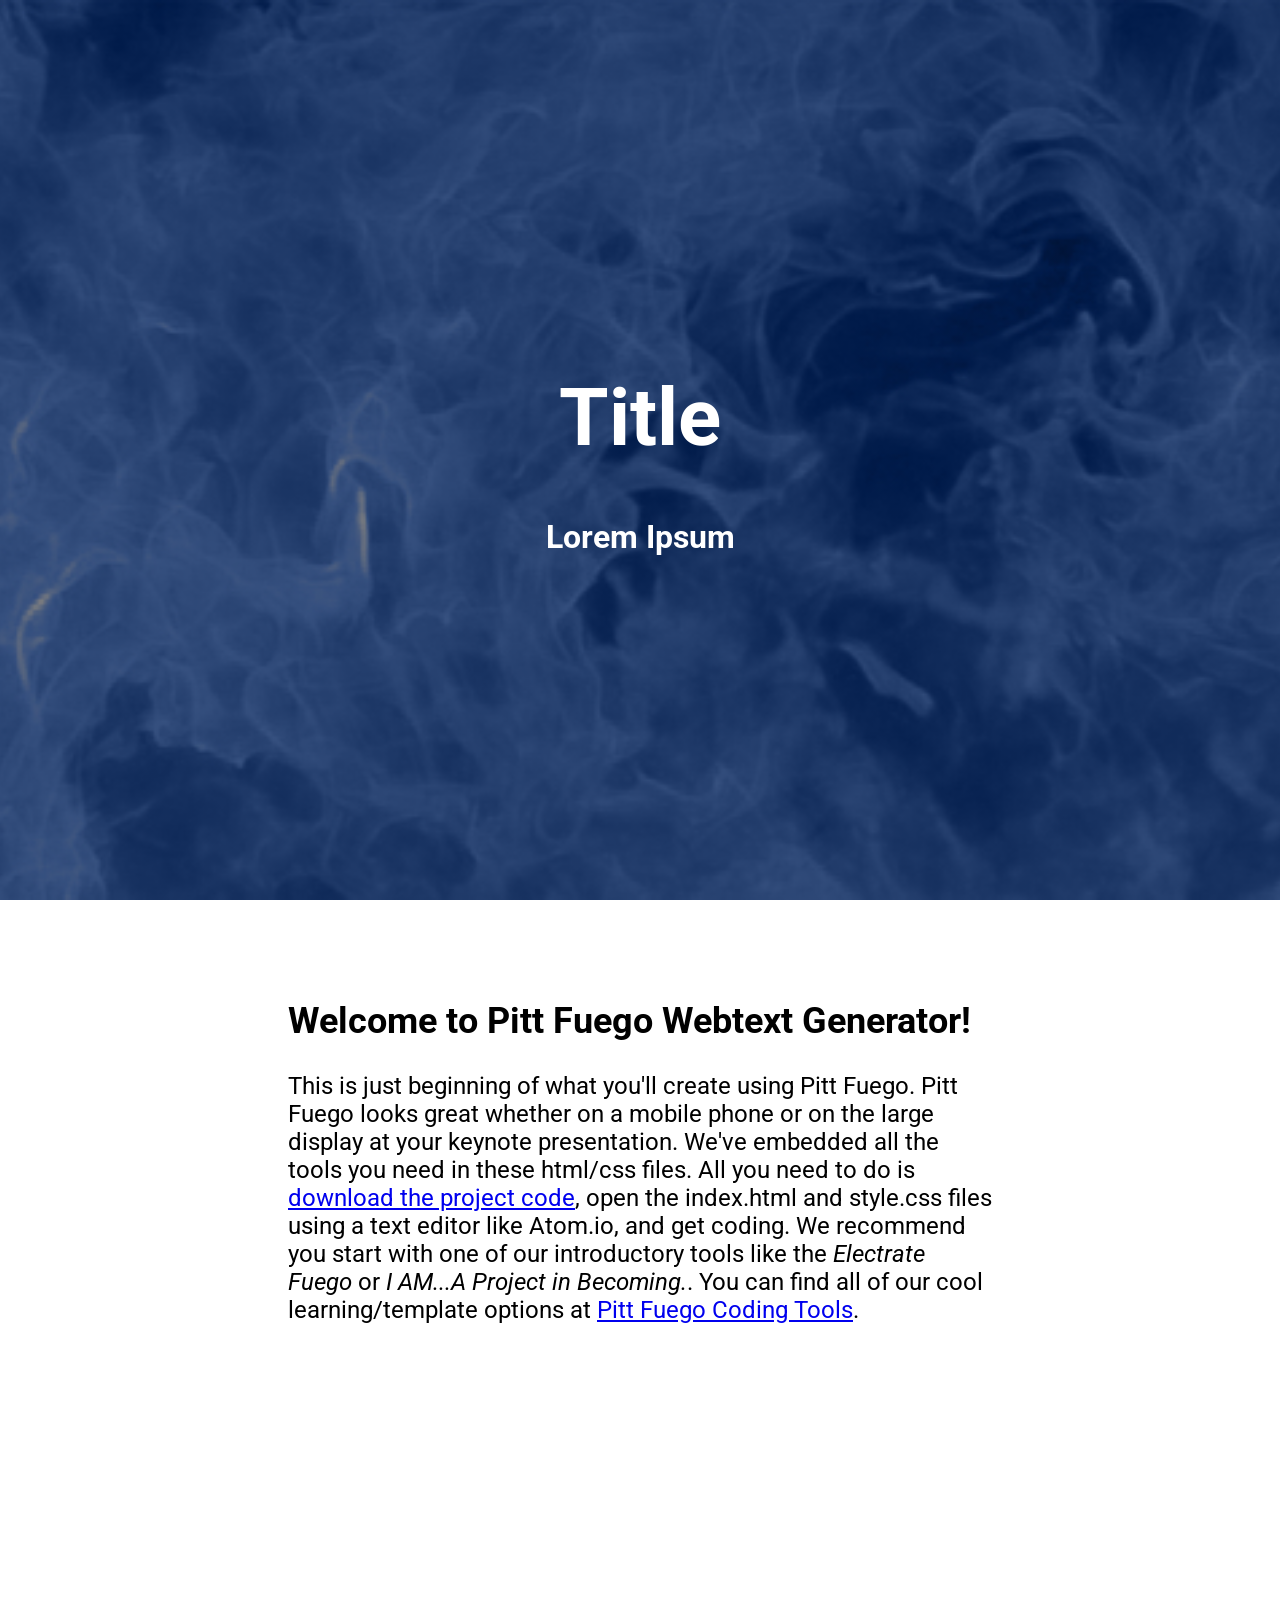
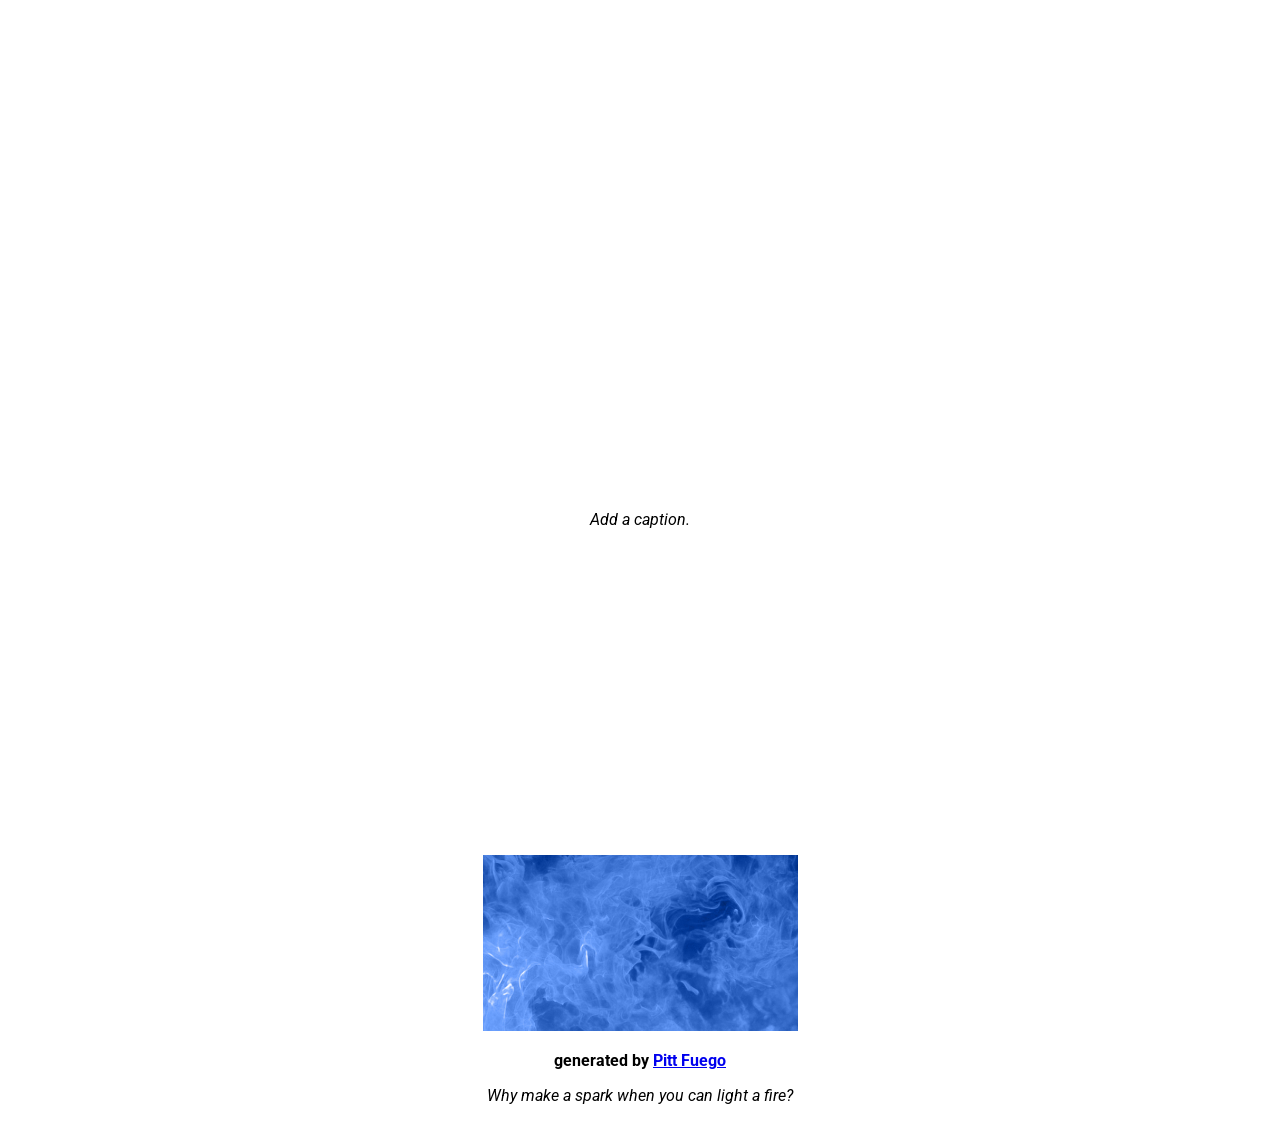
<file: pitt-fuego-webtext-generator-main/index.html>
<!--Looks like you're ready to get making with Pitt Fuego Webtext Generator. Good luck. Let's remember a few basics:

1. If you haven't worked through an introductory project like "I Am...A Project in Becoming," please do so. It will give you the basic skills to use this webtext generator.
2. Use HTML5 compatible file formats.
3. Reduce image size when possible. 
4. Keep asset names simple and machine readable. We recommend camelCase. 
5. Match asset name and file type in your code. Be case sensitive. 
6. Consider accessibility: Use alt-text to describe images for the visually impaired, be descriptive when labeling links, and use clear button language. 
7. Be respectful of your own and others' privacy. 
8. Consult W3 or Stack Overflow when our code is not working or you need it to do something more than it's doing.
9. When you make a mistake, Control Z, Control Z, Control Z...
10. Publish, share, spread the love!-->

<!--BTW. You can leave these hidden HTML text fields be, or delete them. They are but road signs, absent from the larger design-->

<!DOCTYPE html>
<html lang="en">
<head>
<title>Pitt Fuego</title>
<link rel="icon" type="image/jpg" href="favicon.jpg">
<meta charset="UTF-8">
<meta name="viewport" content="width=device-width, initial-scale=1">
<link rel="stylesheet" type="text/css" href="style.css">
<!--We've added Google Fonts to The Webtext Generator. Go to https://www.w3schools.com/howto/howto_google_fonts.asp to find fonts and add them to this stylesheet link and to the html selector on style.css-->
<link href='https://fonts.googleapis.com/css?family=Roboto' rel='stylesheet'>
</head>


<body>

<!--To adjust hero image and text, find hero-image class on style.css-->
<div class="hero-image">
  <div class="hero-text">
      <h1>Title</h1>
      <h2>Lorem Ipsum</h2>
  </div>
</div>

<!--To build your webtext, copy the code snippet (provided below) and paste into the <body> section below this line.-->


<div class="text-block" style="text-align: left">
  <h2>Welcome to Pitt Fuego Webtext Generator!</h2>
    <p>This is just beginning of what you'll create using Pitt Fuego. Pitt Fuego looks great whether on a mobile phone or on the large display at your keynote presentation. We've embedded all the tools you need in these html/css files. All you need to do is <a href="https://github.com/Pitt-Fuego/pitt-fuego-webtext-generator">download the project code</a>, open the index.html and style.css files using a text editor like Atom.io, and get coding. We recommend you start with one of our introductory tools like the <em>Electrate Fuego</em> or <em>I AM...A Project in Becoming.</em>. You can find all of our cool learning/template options at <a href="https://pitt-fuego.github.io/Pitt-Fuego-Coding-Tools/">Pitt Fuego Coding Tools</a>.</p>
</div>


<div class="video">
  <div class="video-container">
    <iframe width="560" height="315" src="https://www.youtube.com/embed/KVUBbM7pIYw?si=S02HKRwmh-psrWHJ" title="YouTube video player" frameborder="0" allow="accelerometer; autoplay; clipboard-write; encrypted-media; gyroscope; picture-in-picture" allowfullscreen></iframe>
  </div>
       <p><i>Add a caption.</i></p>
</div>


<div class="logo">
  <img src="fuego.jpg" alt="Pitt Fuego Flame" width="25%">
  <p><b>generated by <a href="https://pitt-fuego.github.io/Pitt-Fuego-Coding-Tools/">Pitt Fuego</a></b></p>
  <p><em>Why make a spark when you can light a fire?</em></p>
</div>

  </body>
     </html>




     <!--Looking to add components? You've come to the right place. Copy and paste Code Snippets and add to the body section. Adjust class properties on style.css.


        
     Looking to publish this webtext in GitHub? Here are your next steps:

     Sign in to GitHub. Create a new repository. Name it. Click “uploading an existing file,” then select/drag and drop all of your files... all of them, index.html. style.css, readme, and your image assets. Click "commit." Now go to your repository "settings." Scroll down to "Pages." Here you will change "source" from "none" to "main" branch. This will publish your webtext online. Copy your URL from this settings page...and now it's time to circulate your webtext! Peace and love only, Stephen Quigley, University of Pittsburgh, 2021.-->



       <!--Looking to add components? You've come to the right place. Copy and paste Code Snippets and add to the body section. Adjust class CSS properties on style.css.


    ***Add Text Block***

    (Format textblock using inline styling: text-align: left, center, justify, right. To improve accessibility, always left-align text longer than three lines; Format text: <i>italics</i>; <b>bold</b>; <u>underline</u>; <mark>highlight</mark>; <sup>superscript</sup>; <sub>subscript</sub>; Link Website: <a href="link">LinkName</a>; Line Breaks: <br></br>;

  <div class="text-block" style="text-align: left">
    <h2>Header</h2>
       <p>We recommend using our mobile-ready text sizing. Lorem ipsum dolor sit amet, consectetur adipiscing elit, sed do eiusmod tempor incididunt ut labore et dolore magna aliqua. Ut enim ad minim veniam, quis nostrud exercitation ullamco laboris nisi ut aliquip ex ea commodo consequat. Duis aute irure dolor in reprehenderit in voluptate velit esse cillum dolore eu fugiat nulla pariatur. Excepteur sint occaecat cupidatat non proident, sunt in culpa qui officia deserunt mollit anim id est laborum.</p>
  </div>



    ***Add Pull Quote***

    (Format text: Italics: <i>italics</i>; Bold: <b>bold</b>. Change font and font size using CSS)

  <div class="pull-quote" style="text-align: center">
    <h2>Excepteur sint occaecat cupidatat non proident!</h2>
  </div>



    ***Bulleted Points or List***

    (Nest within text-block or style using CSS. Change <ul> to <ol> in HTML to switch from unordered list to ordered list.)

  <div>
    <ul>
      <li>first</li>
      <li>second</li>
      <li>third</li>
    </ul>
  </div>



    ***Add Link that Looks Like a Button***

    (Clearly label link action. For more stylings, find button-box class properties on style.css)

  <div class="button-box">
    <a href="https://pitt-fuego.github.io/Pitt-Fuego-Coding-Tools/" class="button">Go to Fuego</a>
  </div>



    ***Add CSS Flexbox Container with Placeholder Images***

    (Add or subtract columns. Control column width using CSS.)

  <div class="flexbox-container">
    <div class="row">
        <div class="column">
            <img src="pgrid1.jpg" alt="describe the image HERE for accessibility purposes">
            <img src="pgrid2.jpg" alt="describe the image HERE for accessibility purposes">
        </div>
        <div class="column">
            <img src="pgrid3.jpg" alt="describe the image HERE for accessibility purposes">
            <img src="pgrid4.jpg" alt="describe the image HERE for accessibility purposes">
        </div>
        <div class="column">
            <img src="pgrid5.jpg" alt="describe the image HERE for accessibility purposes">
            <img src="pgrid6.jpg" alt="describe the image HERE for accessibility purposes">
        </div>
    </div>
        <p><i>Add a caption.</i></p>
  </div>



    ***Add Image Frame and Filters***

    (Control image width using inline styling. Adjust "frame" class properties using CSS.)

  <img class="frame" src="codela.jpg" width="50%" alt="describe the image HERE for accessibility purposes">
    <div class="caption">
      <p><i>Add a caption</i></p>
    </div>
  



    ***Add Polaroid***

    (Control image width using CSS.)

  <div class="polaroid">
    <img src="polaroid.jpg" alt="describe the image HERE for accessibility purposes">
      <div class="polaroid-caption">
        <p><i>Add a caption</i></p>
      </div>
  </div>



      ***Add Image Container with Text Box***

      (Control Image Container properties using CSS.)

  <div class="image-container">
    <img src="fuego.jpg" alt="describe image here">
      <div class="image-container-text">
        <p>Lorem ipsum dolor sit amet, consectetur adipiscing elit.</p>
      </div>
  </div>



    ***Add Parallax Window***

      (Adjust window height using parallax class on style.css)

  <div class="parallax"></div>
    <div class="caption">
      <p><i>Add a caption.</i></p>
  </div>



     ***Embed YouTube Video***

  <div class="video">
    <div class="video-container">
         <iframe width="560" height="315" src="https://www.youtube.com/embed/KVUBbM7pIYw?si=S02HKRwmh-psrWHJ" title="YouTube video player" frameborder="0" allow="accelerometer; autoplay; clipboard-write; encrypted-media; gyroscope; picture-in-picture" allowfullscreen></iframe>
    </div>
         <p>Add a caption.</p>
  </div>


    ***Add Copyright Footer***

  <div class="footer">
    <p><i>Copyright Your Name, Year.</i></p>
  </div>



    ***Need something that's not here? Go to https://www.w3schools.com to find all kinds of resources to facilitate your code learning.***
</file>
<file: pitt-fuego-webtext-generator-main/style.css>
/* Select readable font and text/background colors with good contrast. To search for different Google Fonts, go to https://www.w3schools.com/howto/howto_google_fonts.asp */

body, html {
    height: 100%;
    margin: 0;
    font-family: roboto;
    color: black;
    background-color: white;
  }  

.hero-image {
/* This selector controls the "hero image" class. You may need to change "hero.jpg" name/format to match your asset, or vice-versa */
    background-image: linear-gradient(rgba(0, 0, 0, 0.5), rgba(0, 0, 0, 0.5)), url("hero.jpg");
    height: 100%;
    background-attachment: fixed;
    background-position: center;
    background-repeat: no-repeat;
    background-size: cover;
    position: relative;
  }

/* This selector places text in the middle of the image */
.hero-text {
    text-align: center;
    position: absolute;
    top: 50%;
    left: 50%;
    transform: translate(-50%, -50%);
  }

/* The next two selectors control hero-text font properties. 2em is 2x inherited font-size value. 5 em is 5x stated value. */
.hero-text h1 {
    font-family: inherit;
    font-size: 5em;
    color: white;
  }

.hero-text h2 {
    font-family: inherit;
    font-size: 2em;
    color: white;
  }
  

 /* The text-block class selector controls the text-box on screens >800px. You will also need to adjust values in the next text-box selector. */
.text-block {
    display: block;
    width: 55%;
    background-color: inherit;
    padding: 0px;
    border: 0px solid black;
    margin-top: 100px;
    margin-bottom: 100px;
    margin-left: auto;
    margin-right: auto;
    font-family: inherit;
    font-size: 1.5em;
    color: inherit;
  }

 /* This code helps your text-block scale for screens ≤800px. */
  @media screen and (max-width: 800px) {
    .text-block {  
        display: block;
        width: 90%;
        background-color: inherit;
        padding: 0px;
        border: 0px solid black;
        margin-top: 100px;
        margin-bottom: 100px;
        margin-left: auto;
        margin-right: auto;
        font-family: inherit;
        font-size: 1.25em;
        color: inherit;
    }
  }


 /* The pull-quote class selector uses large text and border top/bottom properties.  */
.pull-quote {
    display: block;
    width: 70%;
    background-color: inherit;
    padding-left: 20px;
    padding-right: 20px;
    border-top: 3px solid #000;
    border-bottom: 3px solid #000;
    margin-top: 100px;
    margin-bottom: 100px;
    margin-left: auto;
    margin-right: auto;
    font: inherit;
    font-size: 1em;
    color: inherit;
  }


/* - Bulleted Points or List -
Unordered list element selector. Change unordered list from disc (default) to circle, square, or none. */
ul {
    list-style-type: default;
    padding-left: none;
    font: inherit;
    font-size: 1em;
    line-height: 2.2;
    color: inherit;
  }

/* Ordered list element selector. Change ordered list to upper-roman or lower-alpha. */
ol {
    list-style-type: default;
    padding-left: none;
    font: inherit;
    font-size: 1em;
    line-height: 2.2;
    color: inherit;
  }


/* - Link that Looks Like a Button -
Button-box class selector uses Flex Box Design (flex display) to scale the element in one dimension. */
.button-box {
    display: flex;
    height: 200px;
    border: 0px solid #;
    align-items: center;
    justify-content: center;
  }

/* Change button colors and other attributes here. */
.button {
    display: inline-block;
    background-color: #2A5DB0;
    padding: 15px 32px;
    border: none;
    cursor: pointer;
    font: inherit;
    font-size: 16px;
    color: white;
    text-align: center;
  }

/* Hover effect improves accessibility. */
.button:hover {
    background-color: #4682B4;
  }


/* - CSS Flexbox Layout -
CSS Flexbox creates responsive layouts for images, text, and other content. Reuse .column class to create additional grids with different proportions for specific content */

.flexbox-container {
  padding-top: 100px;
  padding-bottom: 100px;
  text-align: center;
 }

.row {
   display: flex;
   flex-wrap: wrap;
   padding: 0 4px;
   justify-content: center;
 }

/* Change max-width value depending on number of columns. */
.column {
   flex: 25%;
   max-width: 25%;
   padding: 0 4px;
 }

.column img  {
   margin-top: 8px;
   vertical-align: middle;
   width: 100%;
 }

/* CSS Grid Responsive layout - makes grid a one column-layout instead of two or three columns */
@media screen and (max-width: 800px) {
.column {
       flex: 75%;
       max-width: 75%;
   }
 }

 
/* - Frame class selector -
Use CSS box model to style image content. Adjust frame/filter class selector properties to customize. Copy, paste, rename class selector to quickly create alternative image stylings. */
.frame {
    display: block;
    background: blue;
    padding: 5px;
    border: 5px solid gold;
    border-radius: 3%;
    margin-top: 0px;
    margin-bottom: 0px;
    margin-left: auto;
    margin-right: auto;
    filter: grayscale(%);
    filter: blur(px);
    filter: hue-rotate(deg);
}


/* - Polaroid - 
Polaroid class selector and container. Adjust Polaroid width here. */
.polaroid {
    display: block;
    width: 50%;
    background-color: white;
    box-shadow: 0 4px 8px 0 rgba(0, 0, 0, 0.2), 0 6px 20px 0 rgba(0, 0, 0, 0.19);
    margin-left: auto;
    margin-right: auto;
    margin-top: none;
    margin-bottom: none;
  }

.polaroid img {
    width: 100%;  /* Keep 100% */
    filter: grayscale(%);
    filter: blur(px);
    filter: hue-rotate(deg);
  }

.polaroid-caption {
    text-align: center;
    padding: 10px 20px;
  }


/*  - Image Container with Text Box -
Add text to your image and control text-box location*/
.image-container {
  display: block;
  position: relative;
  width: 90%;
  margin-top: 100px;
  margin-bottom:100px;
  margin-left: auto;
  margin-right: auto;
}

.image-container img {
  width: 100%;   /* Keep 100%. Add Filters.*/
}

.image-container-text {
  position: absolute;
  /*Using max-with property with pixels will prevent a left aligned box from over-scrolling*/
  max-width: 300px;
  /*Change location right/left and top/bottom. To center use top 50% left 50% */
  bottom: 20px;
  right: 20px;
  /*Using rgba (red,blue,green, alpha) allows us to control color and opacity. For a white tinted text box, use 255, 255, 255, .3 */
  background-color: rgba(0, 0, 0, .3);
  color: white;
  padding-left: 20px;
  padding-right: 20px;
  font-family: inherit;
  font-size: inherit;
}


/*  - Parallax -
This code controls that cool parallax image and scrolling effect. Change the image "parallax.jpg" below to match your asset.*/
.parallax {
    background-image: url("parallax.jpg");
/* Set a specific height */
    height: 500px;
/* control the parallax scrolling effect */
    background-attachment: fixed;
    background-position: center;
    background-repeat: no-repeat;
    background-size: cover;
    margin-top: 100px;
    margin-bottom: 0px;
  }

/* This code stops the parallax image and scrolling effect for small screens--at the moment, iPhones just don't like it.*/
@media screen and (max-width: 768px) {
    .parallax {
		    background-attachment: inherit;
        height: 400px;
	  }
  }


/*  - YouTube Video -
Uses container to control video across different screen sizes. */
.video {
    width: 75%;
    padding-left: 20px;
    padding-right: 20px;
    padding-top: 100px;
    padding-bottom: 100px;
    margin: auto;
    text-align: center;
  }

.video-container {
  	position:relative;
    height:0;
  	overflow:hidden;
  	padding-bottom:56.25%;
  	padding-top:30px;
  }

.video-container iframe, .video-container object, .video-container embed {
  	position:absolute;
  	top:0;
  	left:0;
  	width:100%;
  	height:100%;
  }

  @media screen and (max-width: 800px) {
    .video {
        width: 90%;
        margin-top: 100px;
        margin-bottom: 100px;
    }
  }


/*  - Caption -
Style caption left, center, justify, right. */
.caption {
    display: block;
    padding: none;
    border: none;
    margin: none;
    text-align: center;
  }


/*  - Logo -
Logo width controlled inline */
.logo {
    display: block;
    padding: 10px;
    border: 0px solid black;
    margin-top: 200px;
    margin-bottom: 0px;
    margin-left: auto;
    margin-right: auto;
    font: inherit;
    font-size: 12pt;
    text-align: center;
  }


/*  - Footer -
Add a Copyright */
.footer {
    border: none;
    padding: 10px;
    margin: auto;
    font: inherit;
    font-size: inherit;
    text-align: center;    
  }
</file>
